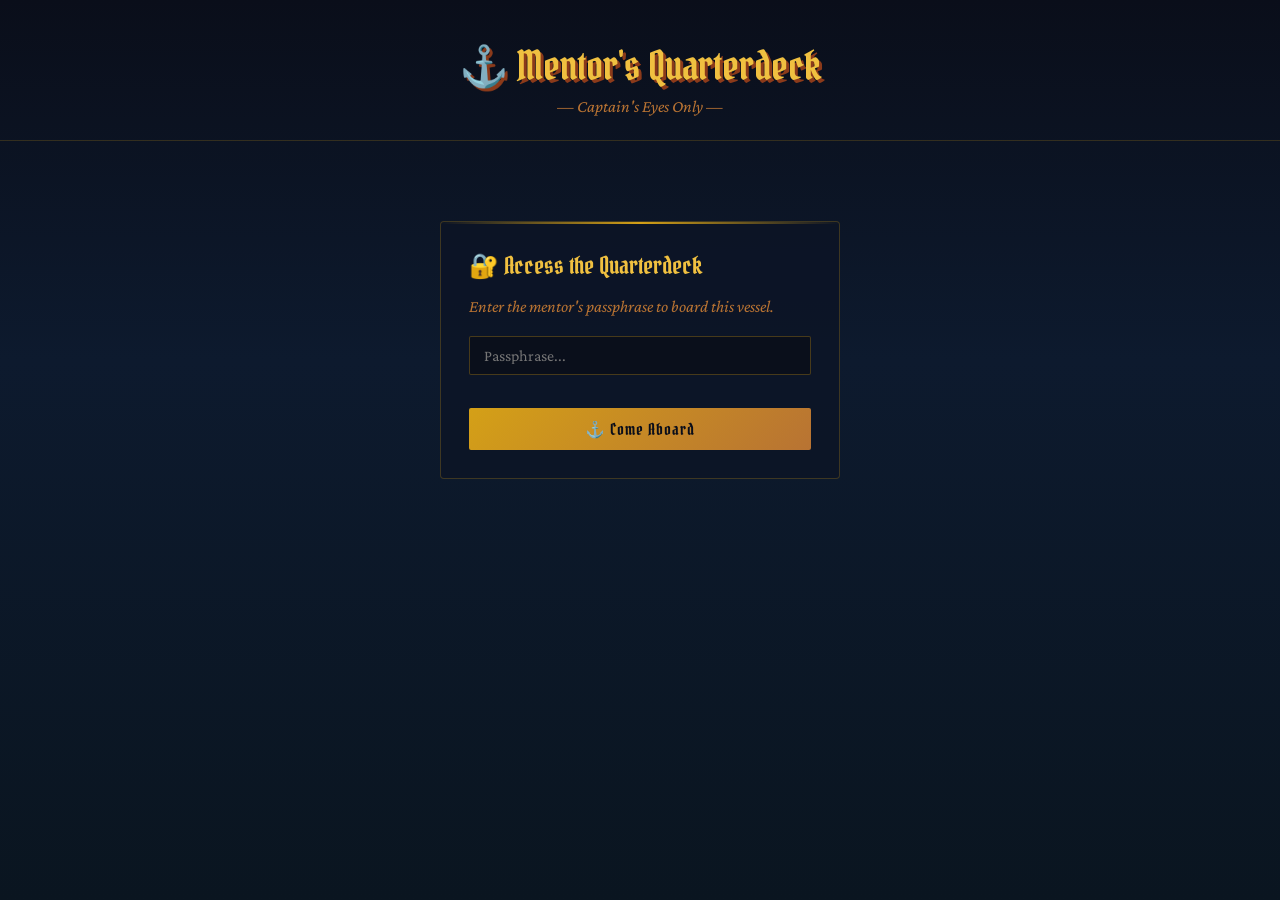
<file: frontend/mentor.html>
<!DOCTYPE html>
<html lang="en">
<head>
<meta charset="UTF-8"/>
<meta name="viewport" content="width=device-width, initial-scale=1.0"/>
<title>⚓ MAB Pirates — Mentor's Quarterdeck</title>
<link rel="preconnect" href="https://fonts.googleapis.com"/>
<link href="https://fonts.googleapis.com/css2?family=Pirata+One&family=IM+Fell+English:ital@0;1&family=Crimson+Pro:ital,wght@0,300;0,400;0,600;1,400&display=swap" rel="stylesheet"/>
<style>
:root {
  --navy:    #0a0e1a;
  --deep:    #0d1426;
  --plank:   #1a1206;
  --gold:    #d4a017;
  --gold2:   #f0c040;
  --copper:  #b87333;
  --rust:    #8b3a1a;
  --fog:     #c8b89a;
  --parchment: #f2e8c9;
}
* { box-sizing: border-box; margin: 0; padding: 0; }
body {
  background: var(--navy);
  color: var(--fog);
  font-family: 'Crimson Pro', Georgia, serif;
  font-size: 17px;
  min-height: 100vh;
}
body::before {
  content: '';
  position: fixed; inset: 0;
  background: linear-gradient(180deg, #0a0e1a 0%, #0d1a2e 40%, #0a1520 100%);
  pointer-events: none; z-index: 0;
}
.wrapper { position: relative; z-index: 1; }
.site-header {
  text-align: center;
  padding: 40px 24px 24px;
  border-bottom: 1px solid rgba(212,160,23,0.2);
  margin-bottom: 32px;
}
.site-title {
  font-family: 'Pirata One', cursive;
  font-size: 2.5rem;
  color: var(--gold2);
  text-shadow: 3px 3px 0 var(--rust);
}
.site-subtitle { color: var(--copper); font-style: italic; margin-top: 6px; }
main { max-width: 1100px; margin: 0 auto; padding: 0 20px 80px; }
.card {
  background: rgba(13,20,38,0.8);
  border: 1px solid rgba(212,160,23,0.25);
  border-radius: 4px;
  padding: 28px;
  margin-bottom: 24px;
  position: relative;
}
.card::before {
  content: '';
  position: absolute; top:0; left:0; right:0; height:2px;
  background: linear-gradient(90deg, transparent, var(--gold), transparent);
}
.card-title {
  font-family: 'Pirata One', cursive;
  font-size: 1.5rem;
  color: var(--gold2);
  margin-bottom: 16px;
}
.form-input {
  background: rgba(10,14,26,0.8);
  border: 1px solid rgba(212,160,23,0.3);
  color: var(--fog);
  padding: 10px 14px;
  font-family: 'Crimson Pro', serif;
  font-size: 1rem;
  border-radius: 2px;
  outline: none;
  transition: border-color 0.2s;
  width: 100%;
}
.form-input:focus { border-color: var(--gold); }
.btn {
  font-family: 'Pirata One', cursive;
  font-size: 1rem;
  letter-spacing: 1px;
  padding: 11px 28px;
  background: linear-gradient(135deg, var(--gold) 0%, var(--copper) 100%);
  color: var(--navy);
  border: none;
  cursor: pointer;
  border-radius: 2px;
  transition: all 0.2s;
}
.btn:hover { opacity: 0.9; transform: translateY(-1px); }
.btn-sm {
  font-family: 'Pirata One', cursive;
  font-size: 0.82rem;
  padding: 6px 14px;
  background: rgba(212,160,23,0.1);
  border: 1px solid rgba(212,160,23,0.4);
  color: var(--gold);
  cursor: pointer;
  border-radius: 2px;
  transition: all 0.15s;
}
.btn-sm:hover { background: var(--gold); color: var(--navy); }
table { width: 100%; border-collapse: collapse; }
th {
  font-family: 'Pirata One', cursive;
  color: var(--gold);
  border-bottom: 1px solid rgba(212,160,23,0.3);
  padding: 10px 12px;
  text-align: left;
  font-weight: normal;
  font-size: 0.9rem;
}
td { padding: 12px 12px; border-bottom: 1px solid rgba(212,160,23,0.07); color: var(--fog); font-size: 0.92rem; }
tr:hover td { background: rgba(212,160,23,0.05); }
.badge {
  display: inline-block; padding: 2px 10px; border-radius: 2px;
  font-size: 0.78rem; font-family: 'IM Fell English', serif;
}
.badge-success { background: rgba(42,122,58,0.3); border: 1px solid rgba(42,122,58,0.5); color: #6fbe7f; }
.badge-error   { background: rgba(122,26,26,0.3); border: 1px solid rgba(122,26,26,0.5); color: #e08080; }
.badge-pending { background: rgba(42,80,140,0.3); border: 1px solid rgba(42,80,140,0.5); color: #80a8e0; }
.modal-bg {
  display: none; position: fixed; inset: 0;
  background: rgba(0,0,0,0.75); z-index: 1000;
  backdrop-filter: blur(4px);
  align-items: flex-start; justify-content: center; padding: 40px 20px;
}
.modal-bg.open { display: flex; }
.modal {
  background: var(--deep);
  border: 1px solid rgba(212,160,23,0.4);
  border-radius: 6px;
  padding: 32px;
  max-width: 800px;
  width: 100%;
  max-height: 85vh;
  overflow-y: auto;
  position: relative;
}
.modal-close {
  position: absolute; top:14px; right:18px;
  background: none; border: none;
  color: var(--copper); font-size: 1.4rem;
  cursor: pointer; font-family: 'Pirata One', cursive;
}
.modal-close:hover { color: var(--gold); }
pre {
  background: rgba(10,14,26,0.9);
  border: 1px solid rgba(212,160,23,0.2);
  border-radius: 4px;
  padding: 20px;
  font-size: 0.82rem;
  color: #b0d0b0;
  white-space: pre;
  overflow-x: auto;
  line-height: 1.6;
  max-height: 60vh;
  overflow-y: auto;
  font-family: 'Courier New', monospace;
}
.login-wrap { max-width: 400px; margin: 80px auto; }
.empty-state { text-align:center; padding:60px 20px; color:var(--copper); font-style:italic; }
#toast {
  position: fixed; bottom: 30px; right: 30px;
  background: rgba(26,18,6,0.95); border: 1px solid var(--gold);
  color: var(--fog); padding: 14px 22px; border-radius: 4px;
  font-family: 'IM Fell English', serif; font-style: italic;
  transform: translateX(200px); opacity: 0; transition: all 0.3s; z-index:9999;
}
#toast.show { transform: translateX(0); opacity: 1; }
::-webkit-scrollbar { width: 6px; }
::-webkit-scrollbar-track { background: var(--navy); }
::-webkit-scrollbar-thumb { background: rgba(212,160,23,0.3); border-radius: 3px; }
.search-row { display:flex; gap:10px; margin-bottom:16px; }
.search-row input { flex:1; }
</style>
</head>
<body>
<div class="wrapper">
<header class="site-header">
  <div class="site-title">⚓ Mentor's Quarterdeck</div>
  <div class="site-subtitle">— Captain's Eyes Only —</div>
</header>

<main>

<!-- Login -->
<div id="login-section">
  <div class="login-wrap">
    <div class="card">
      <div class="card-title">🔐 Access the Quarterdeck</div>
      <p style="color:var(--copper);font-style:italic;margin-bottom:20px;">
        Enter the mentor's passphrase to board this vessel.
      </p>
      <input class="form-input" type="password" id="pw-input" placeholder="Passphrase..."
             onkeydown="if(event.key==='Enter')login()" style="margin-bottom:14px"/>
      <br><br>
      <button class="btn" onclick="login()" style="width:100%">⚓ Come Aboard</button>
      <div id="login-err" style="color:#e08080;font-style:italic;margin-top:10px;display:none"></div>
    </div>
  </div>
</div>

<!-- Dashboard -->
<div id="dashboard" style="display:none">
  <div style="display:flex;justify-content:space-between;align-items:center;margin-bottom:20px;flex-wrap:wrap;gap:10px">
    <div>
      <span style="font-family:'Pirata One',cursive;color:var(--gold2);font-size:1.3rem">All Submissions</span>
      <span id="count-badge" style="color:var(--copper);font-style:italic;font-size:0.9rem;margin-left:10px"></span>
    </div>
    <div>
      <button class="btn-sm" onclick="exportSubmissions()">📥 Export</button>
      <button class="btn-sm" onclick="refresh()">⟳ Refresh</button>
    </div>
  </div>

  <div class="search-row">
    <input class="form-input" id="search-input" placeholder="Search by name or ID..." oninput="renderTable()" style="max-width:360px"/>
  </div>

  <div class="card" style="padding:0;overflow:hidden">
    <table>
      <thead><tr>
        <th>Captain</th>
        <th>Crew ID</th>
        <th>File</th>
        <th>Uploaded</th>
        <th>Best Gold</th>
        <th>Regret</th>
        <th>Status</th>
        <th></th>
      </tr></thead>
      <tbody id="uploads-tbody"></tbody>
    </table>
    <div id="table-empty" class="empty-state" style="display:none">
      <span style="font-size:2rem;display:block;margin-bottom:10px">🌊</span>
      No submissions yet.
    </div>
  </div>
</div>

</main>
</div>

<!-- Code Modal -->
<div class="modal-bg" id="code-modal">
  <div class="modal">
    <button class="modal-close" onclick="closeModal()">✕</button>
    <div id="modal-body"></div>
  </div>
</div>

<div id="toast"></div>

<script>
const API = '';
let token = null;
let allUploads = [];

async function login() {
  const pw = document.getElementById('pw-input').value;
  const errEl = document.getElementById('login-err');
  errEl.style.display = 'none';

  const fd = new FormData();
  fd.append('password', pw);
  const res = await fetch(`${API}/api/mentor/login`, { method:'POST', body:fd });
  const data = await res.json();
  if (!res.ok) {
    errEl.textContent = data.detail || 'Wrong passphrase!';
    errEl.style.display = 'block';
    return;
  }
  token = data.token;
  document.getElementById('login-section').style.display = 'none';
  document.getElementById('dashboard').style.display = 'block';
  loadUploads();
}

async function loadUploads() {
  const res = await fetch(`${API}/api/mentor/uploads?token=${token}`);
  if (!res.ok) { toast('Session expired — reload and login again.'); return; }
  allUploads = await res.json();
  document.getElementById('count-badge').textContent = `(${allUploads.length} submissions)`;
  renderTable();
}

function renderTable() {
  const q = document.getElementById('search-input').value.toLowerCase();
  const filtered = allUploads.filter(u =>
    !q || u.student_name?.toLowerCase().includes(q) || u.student_id?.toLowerCase().includes(q)
  );

  const tbody = document.getElementById('uploads-tbody');
  const emptyEl = document.getElementById('table-empty');

  if (!filtered.length) {
    tbody.innerHTML = '';
    emptyEl.style.display = 'block';
    return;
  }
  emptyEl.style.display = 'none';

  tbody.innerHTML = filtered.map(u => `
    <tr>
      <td><strong style="color:var(--fog)">${esc(u.student_name)}</strong></td>
      <td style="color:var(--copper)">${esc(u.student_id)}</td>
      <td style="font-size:0.82rem;color:rgba(200,184,154,0.6)">${esc(u.filename)}</td>
      <td style="font-size:0.82rem;color:rgba(200,184,154,0.5)">${fmtDate(u.uploaded_at)}</td>
      <td><span style="font-family:'Pirata One',cursive;color:var(--gold2)">${u.total_gold != null ? u.total_gold.toLocaleString() : '—'}</span></td>
      <td style="color:var(--copper)">${u.regret != null ? u.regret.toLocaleString() : '—'}</td>
      <td><span class="${badgeClass(u.status)}">${u.status || 'pending'}</span></td>
      <td><button class="btn-sm" onclick="viewCode('${u.id}')">📜 View</button></td>
    </tr>`).join('');
}

async function viewCode(uploadId) {
  document.getElementById('code-modal').classList.add('open');
  document.getElementById('modal-body').innerHTML =
    `<div style="color:var(--copper);font-style:italic"><span style="display:inline-block;width:18px;height:18px;border:2px solid rgba(212,160,23,0.2);border-top-color:var(--gold);border-radius:50%;animation:spin 0.8s linear infinite;vertical-align:middle;margin-right:8px"></span> Loading code...</div>
    <style>@keyframes spin{to{transform:rotate(360deg)}}</style>`;

  const res = await fetch(`${API}/api/mentor/code/${uploadId}?token=${token}`);
  const data = await res.json();
  const u = data.upload;
  document.getElementById('modal-body').innerHTML = `
    <div style="font-family:'Pirata One',cursive;color:var(--gold2);font-size:1.3rem;margin-bottom:4px">
      📜 ${esc(u.student_name)} — ${esc(u.filename)}
    </div>
    <div style="color:var(--copper);font-style:italic;font-size:0.85rem;margin-bottom:16px">
      Submitted ${fmtDate(u.uploaded_at)} · ID: ${esc(u.student_id)}
    </div>
    <pre>${esc(data.code)}</pre>`;
}

function closeModal() {
  document.getElementById('code-modal').classList.remove('open');
}

async function exportSubmissions() {
  toast('Generating export...');
  try {
    const res = await fetch(`${API}/api/mentor/export?token=${token}`);
    if (!res.ok) throw new Error('Export failed');
    const data = await res.json();
    
    // Download as JSON
    const dataStr = "data:text/json;charset=utf-8," + encodeURIComponent(JSON.stringify(data, null, 2));
    const dlAnchorElem = document.createElement('a');
    dlAnchorElem.setAttribute("href", dataStr);
    dlAnchorElem.setAttribute("download", "submissions_export.json");
    dlAnchorElem.click();
    toast('Export complete!');
  } catch(e) {
    toast('Error exporting submissions.');
  }
}

function refresh() { loadUploads(); toast('Refreshed the log!'); }
function toast(msg) {
  const t = document.getElementById('toast');
  t.textContent = msg;
  t.classList.add('show');
  setTimeout(() => t.classList.remove('show'), 3000);
}
function esc(s) {
  if (!s) return '';
  return String(s).replace(/&/g,'&amp;').replace(/</g,'&lt;').replace(/>/g,'&gt;').replace(/"/g,'&quot;');
}
function fmtDate(iso) {
  if (!iso) return '—';
  return new Date(iso).toLocaleDateString('en-IN',{day:'2-digit',month:'short',year:'numeric',hour:'2-digit',minute:'2-digit'});
}
function badgeClass(s) {
  if (s === 'success') return 'badge badge-success';
  if (s === 'error' || s === 'timeout') return 'badge badge-error';
  return 'badge badge-pending';
}
</script>
</body>
</html>
</file>
